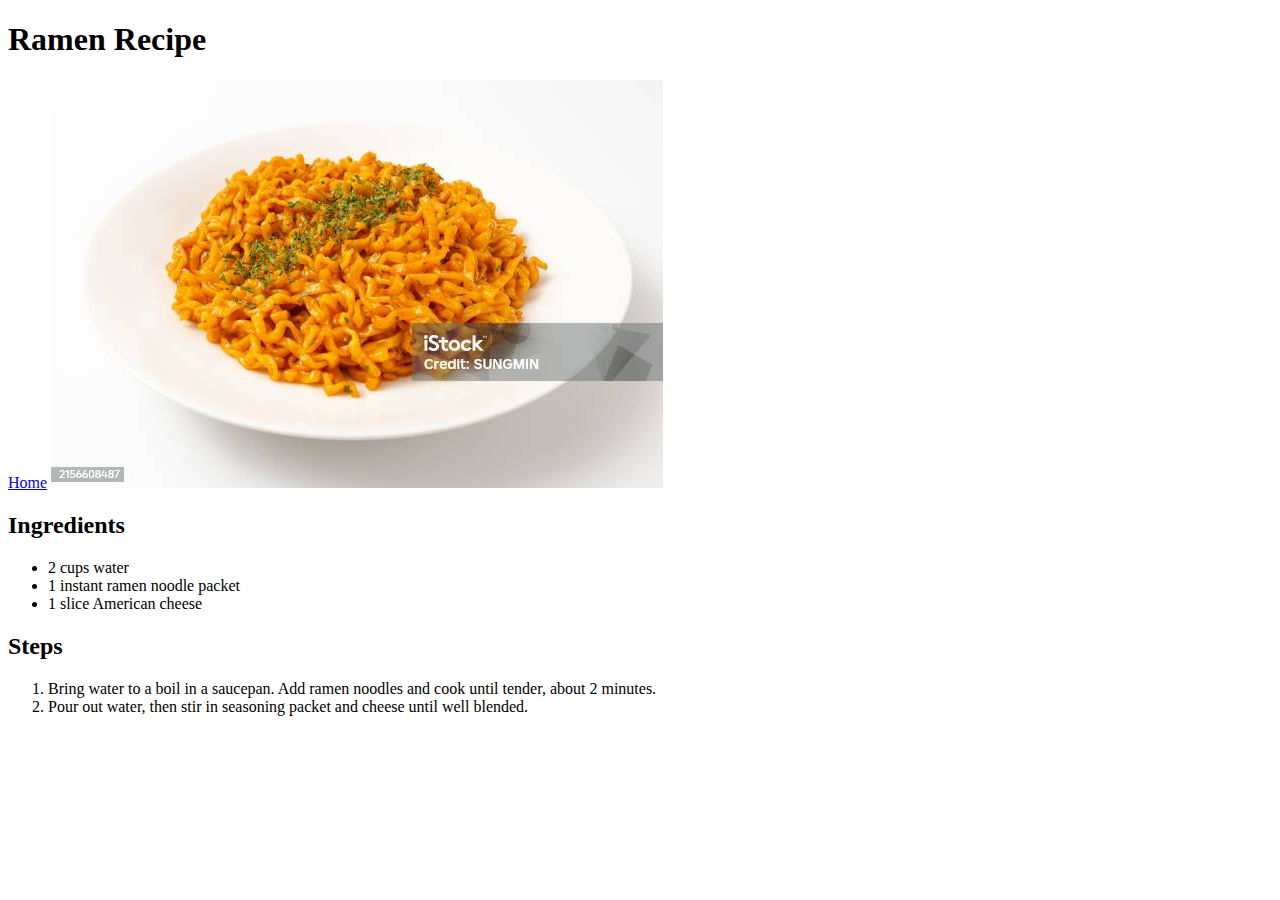
<file: recipes/ramen.html>
<!DOCTYPE html>
<html lang="en">
<head>
    <meta charset="UTF-8">
    <meta name="viewport" content="width=device-width, initial-scale=1.0">
    <title>Ramen Recipe</title>
</head>
<body>
    <h1>Ramen Recipe</h1>
    <a href="../index.html">Home</a>
    <img src="img/ramen.jpg" alt="Ramen">
    <h2>Ingredients</h2>
    <ul>
        <li>2 cups water</li>
        <li>1 instant ramen noodle packet</li>
        <li>1 slice American cheese</li>
    </ul>
    <h2>Steps</h2>
    <ol>
        <li>Bring water to a boil in a saucepan. Add ramen 
            noodles and cook until tender, about 2 minutes.</li>
        <li>Pour out water, then stir in seasoning packet and 
            cheese until well blended.</li>
    </ol>
</body>
</html>
</file>
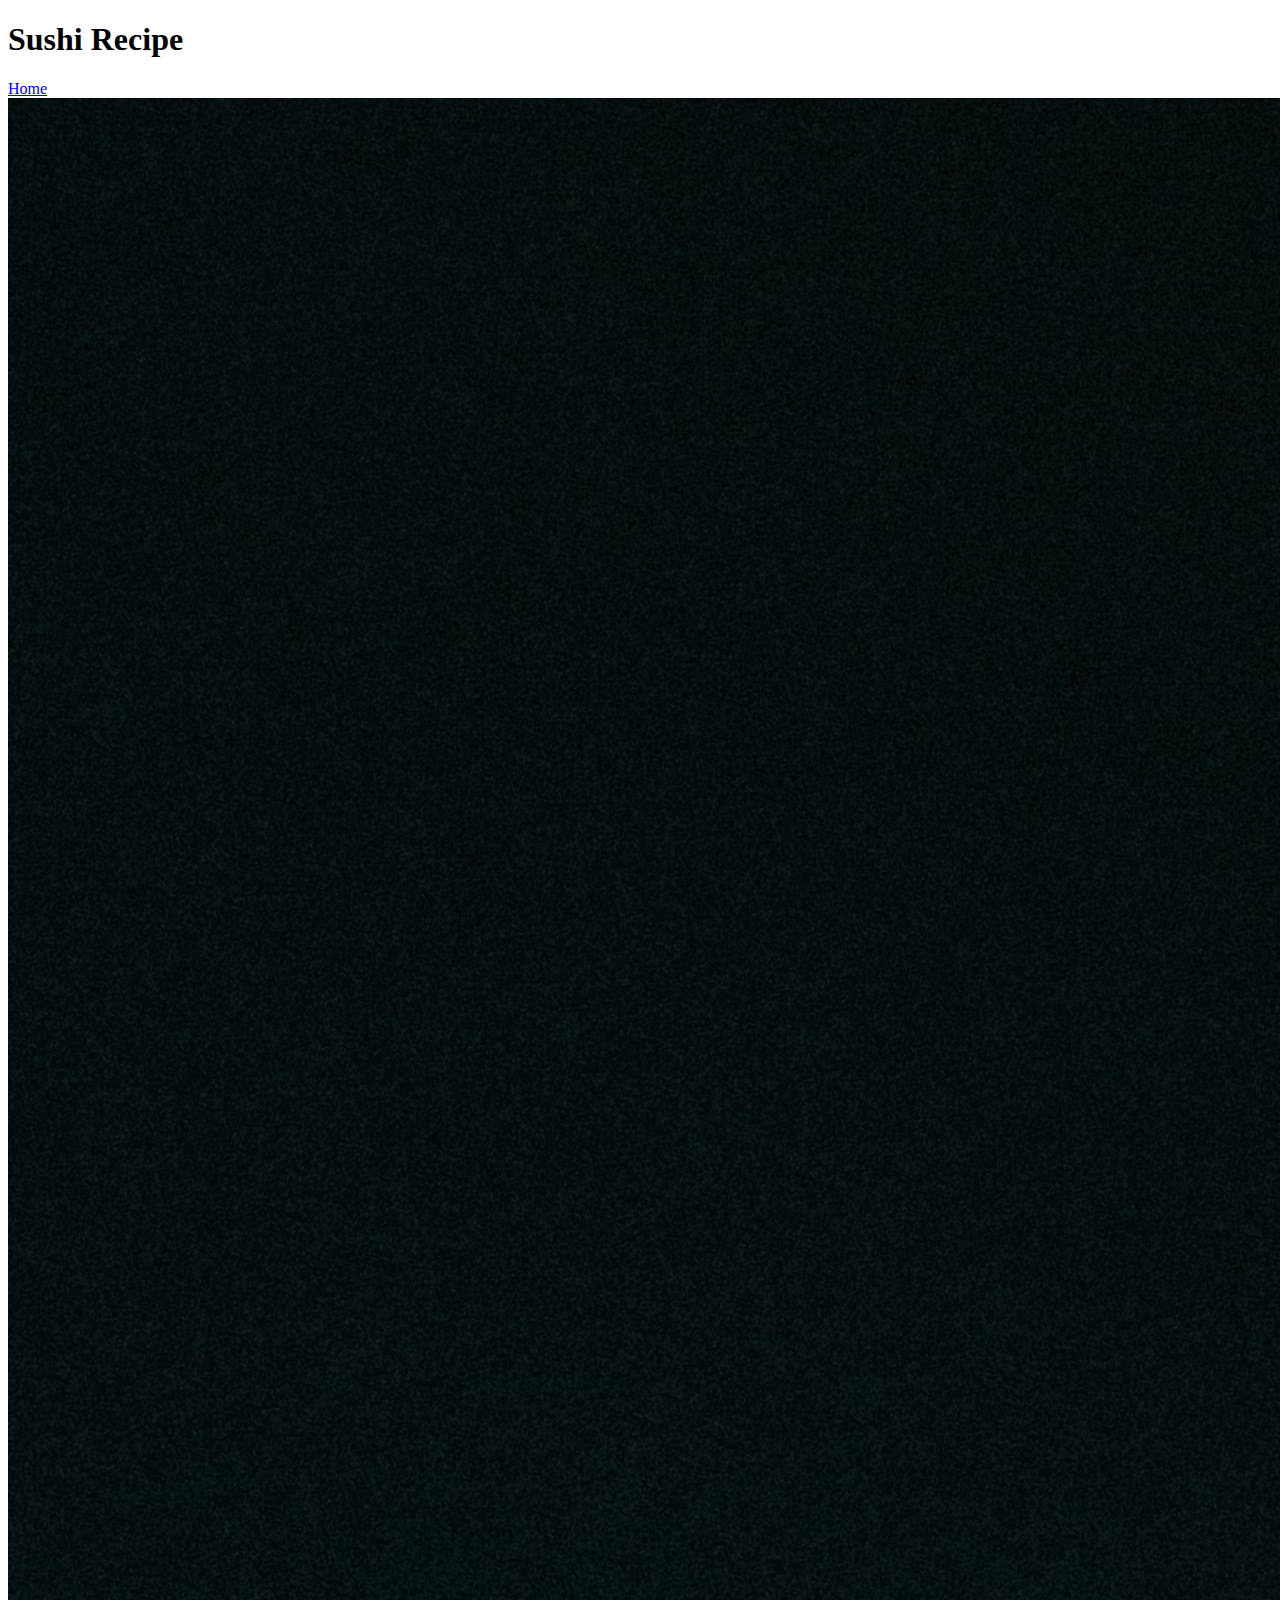
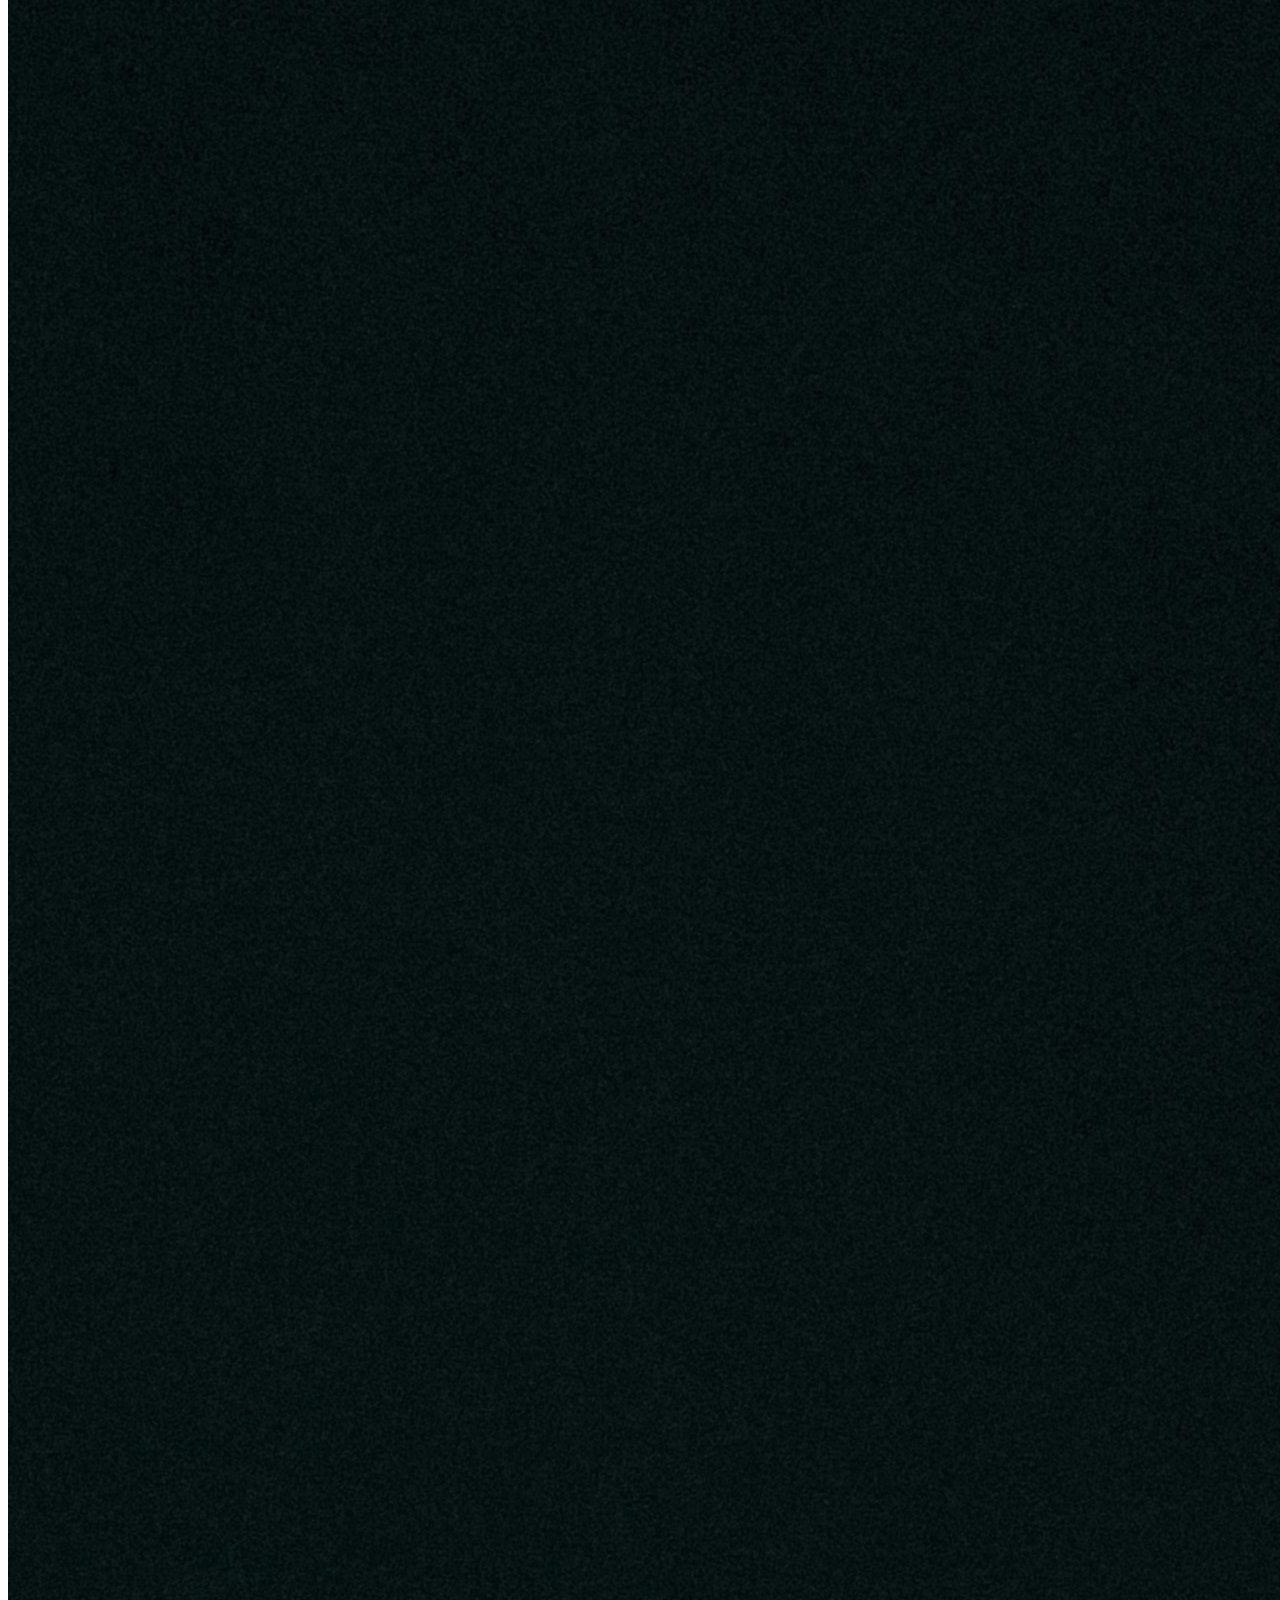
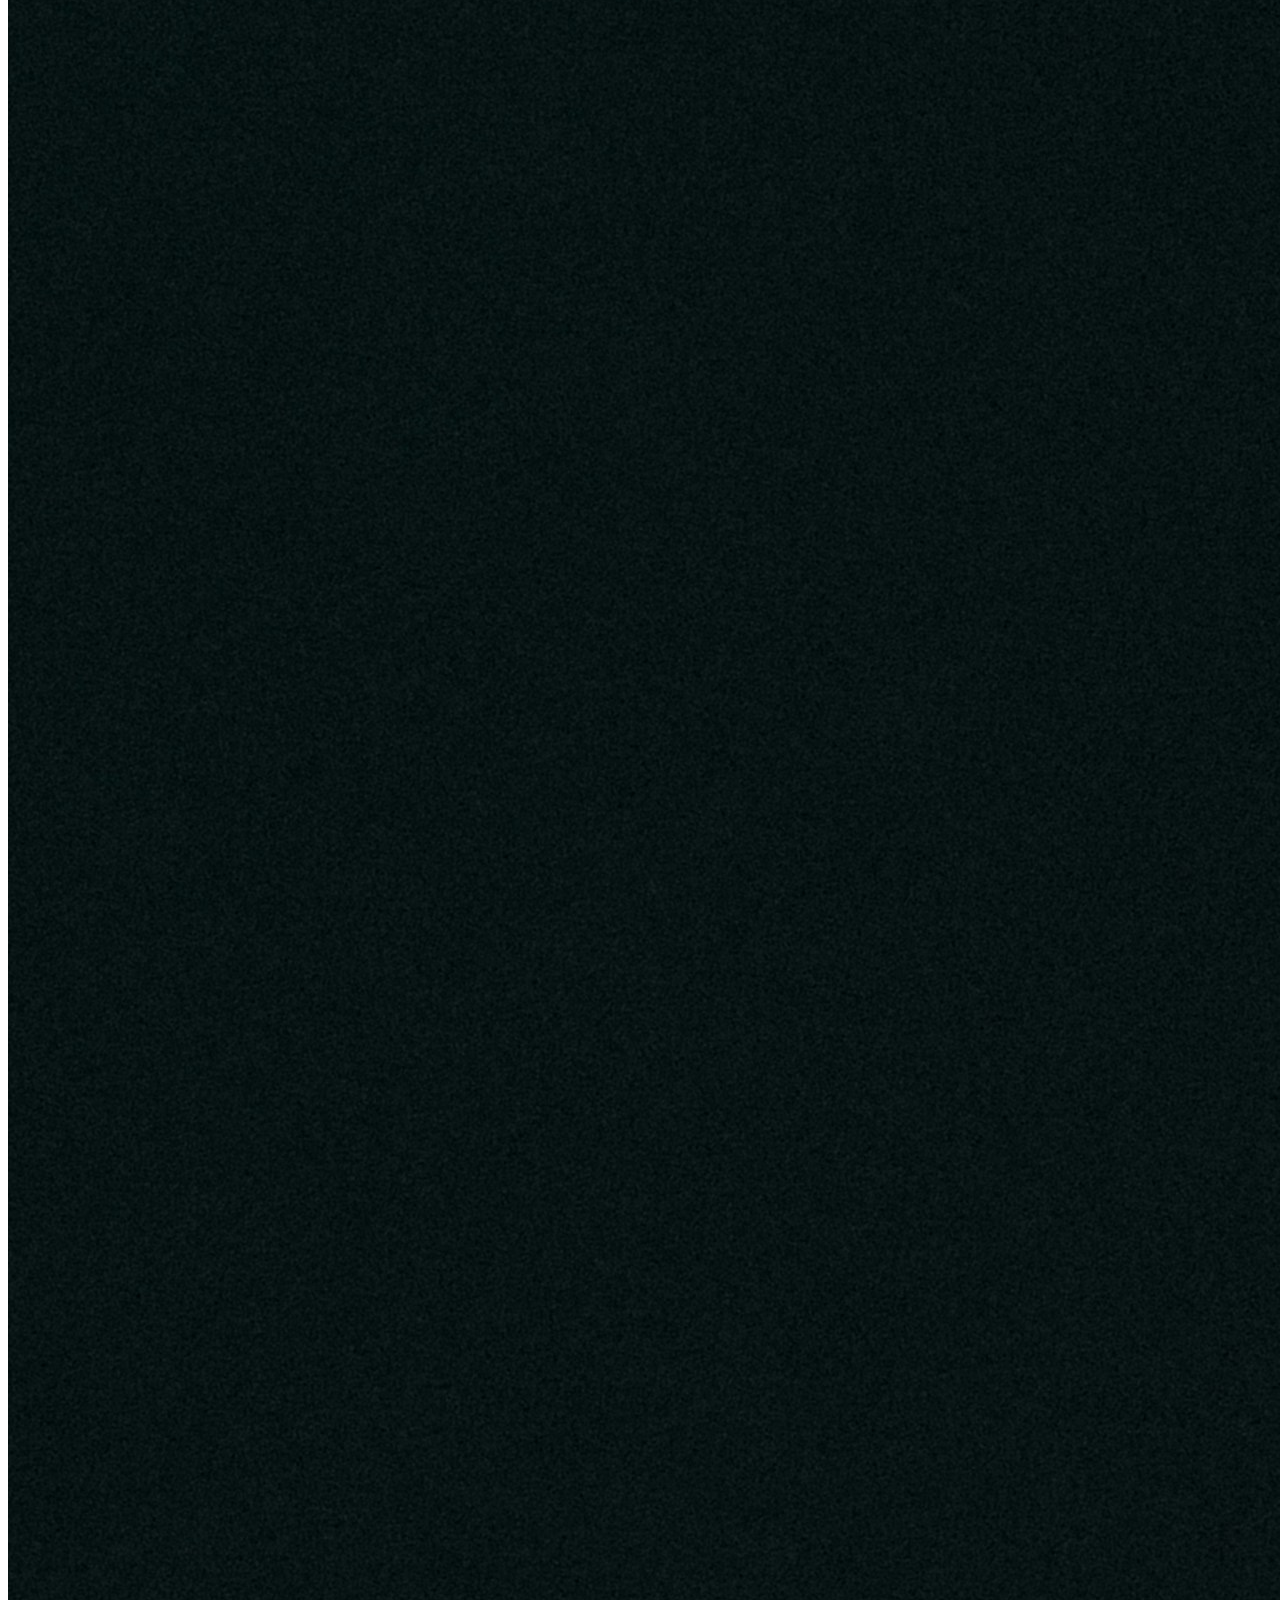
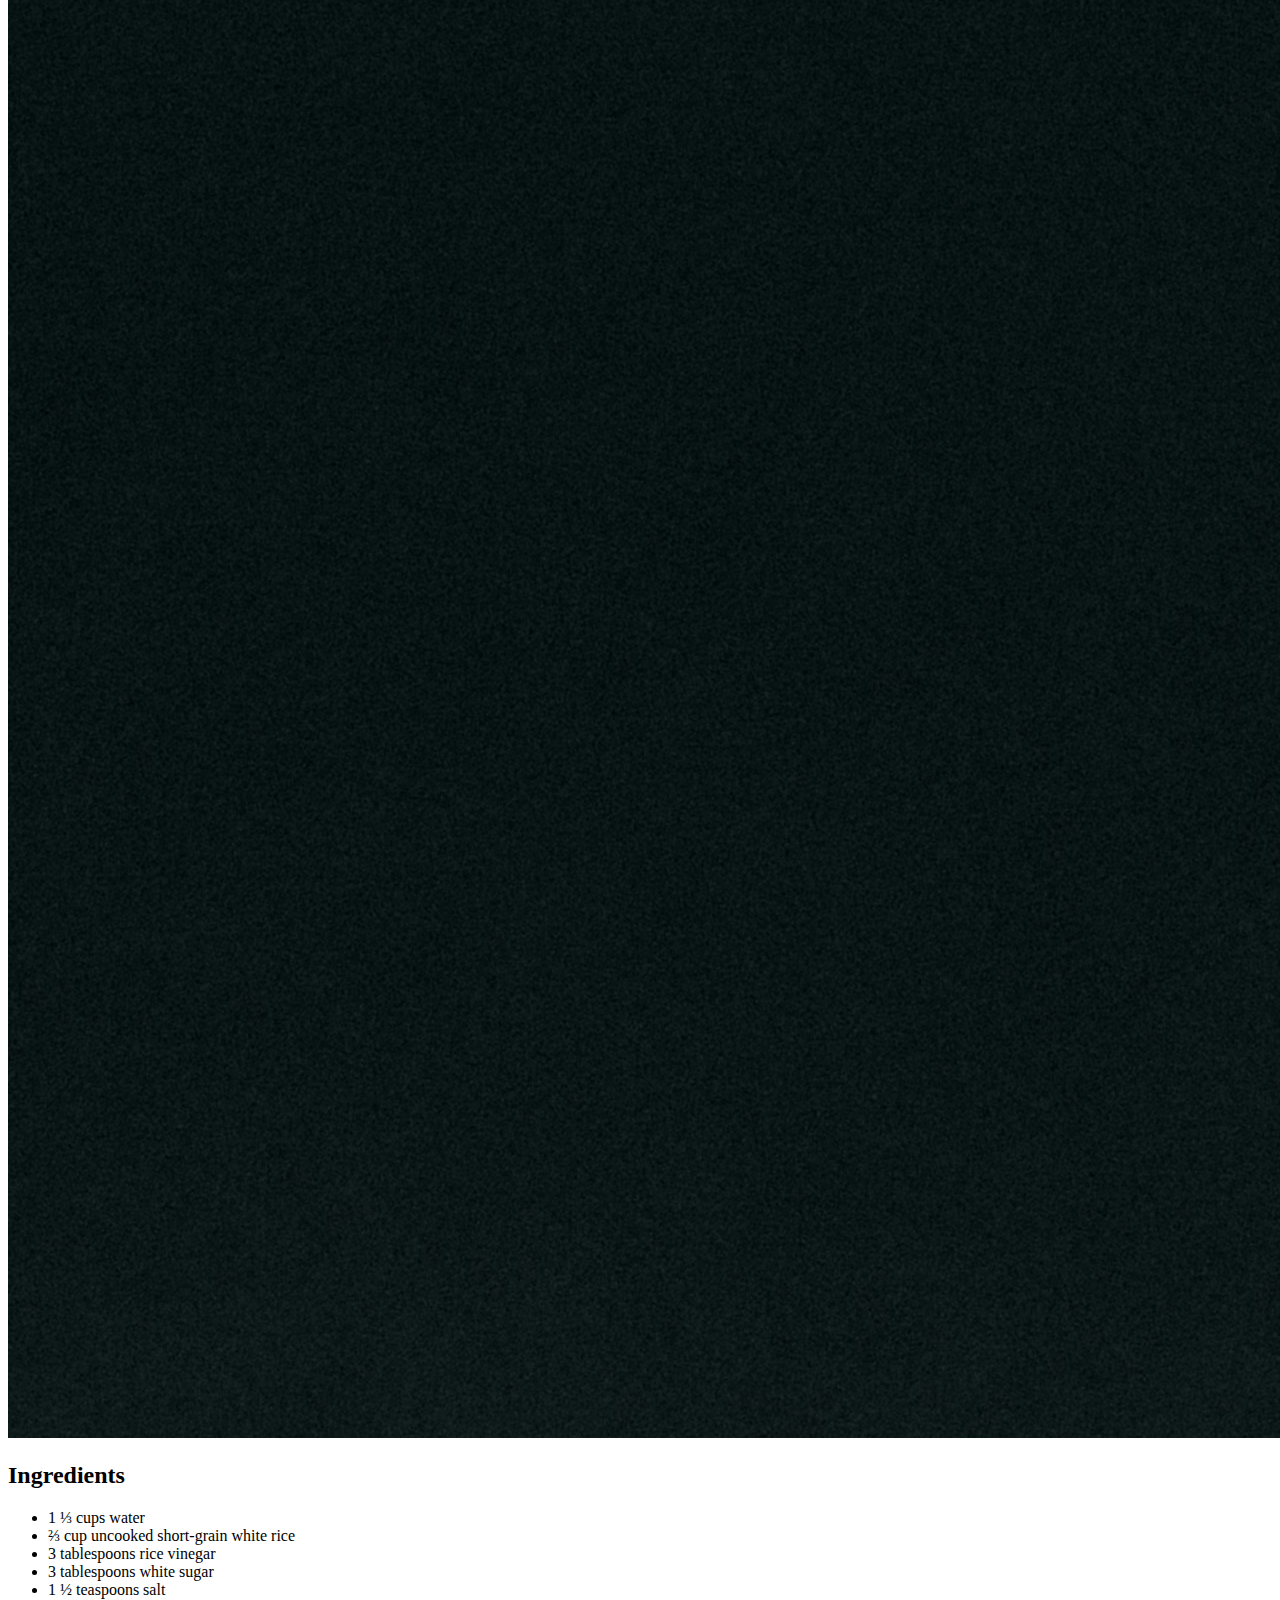
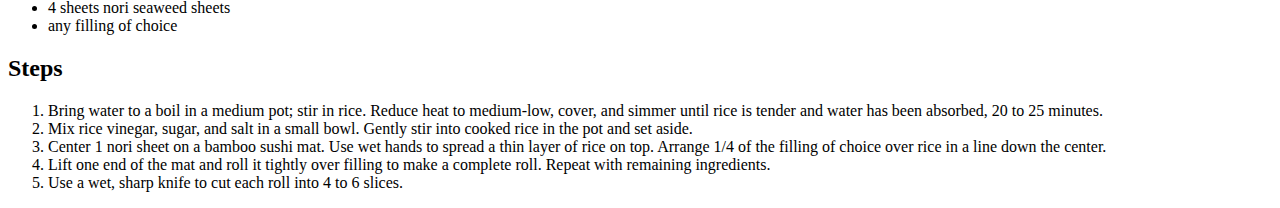
<file: recipes/sushi.html>
<!DOCTYPE html>
<html lang="en">
<head>
    <meta charset="UTF-8">
    <meta name="viewport" content="width=device-width, initial-scale=1.0">
    <title>Sushi Recipe</title>
</head>
<body>
    <h1>Sushi Recipe</h1>
    <a href="../index.html">Home</a>
    <img src="img/sushi.jpg" alt="sushi">
    <h2>Ingredients</h2>
    <ul>
        <li>1 ⅓ cups water</li>
        <li>⅔ cup uncooked short-grain white rice</li>
        <li>3 tablespoons rice vinegar</li>
        <li>3 tablespoons white sugar</li>
        <li>1 ½ teaspoons salt</li>
        <li>4 sheets nori seaweed sheets</li>
        <li>any filling of choice</li>
    </ul>
    <h2>Steps</h2>
    <ol>
        <li>Bring water to a boil in a medium pot; stir in rice. 
            Reduce heat to medium-low, cover, and simmer until 
            rice is tender and water has been absorbed, 20 to 25 minutes.</li>
        <li>Mix rice vinegar, sugar, and salt in a small bowl. 
            Gently stir into cooked rice in the pot and set aside.</li>
        <li>Center 1 nori sheet on a bamboo sushi mat. Use wet hands to 
            spread a thin layer of rice on top. Arrange 1/4 of the filling 
            of choice over rice in a line down the center.</li>
        <li>Lift one end of the mat and roll it tightly over filling to make 
            a complete roll. Repeat with remaining ingredients.</li>
        <li>Use a wet, sharp knife to cut each roll into 4 to 6 slices.</li>
    </ol>
</body>
</html>
</file>
